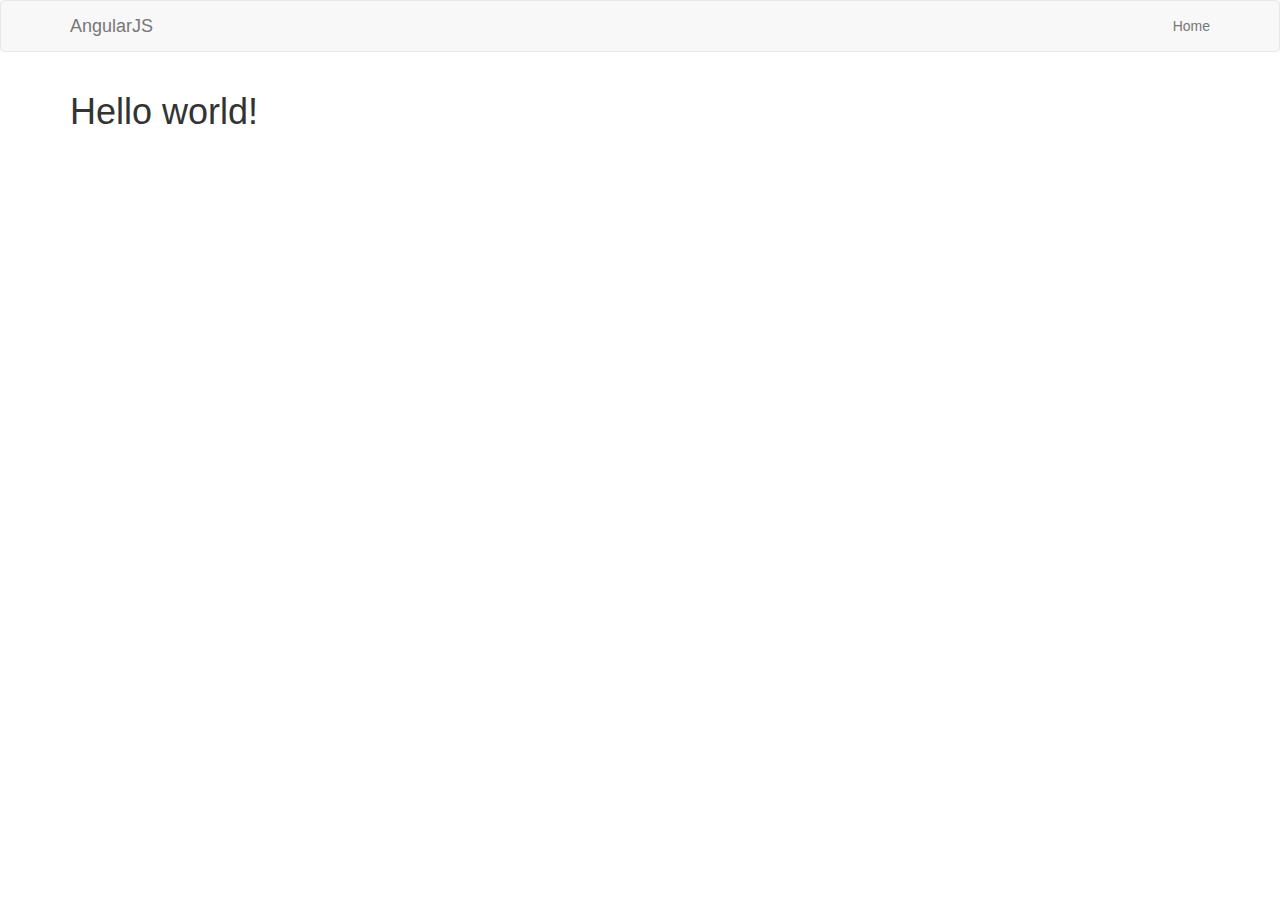
<file: other/Angular/end/index.htm>
<!DOCTYPE html>
<html lang="en-us" ng-app="angularApp">
    <head>
        <title>Introduction to AngularJS</title>
        <meta http-equiv="X-UA-Compatible" content="IE=Edge">
        <meta charset="UTF-8">

        <!-- load bootstrap and fontawesome via CDN -->
        <link rel="stylesheet" href="//netdna.bootstrapcdn.com/bootstrap/3.2.0/css/bootstrap.min.css" />
        <style>

        </style>
        
        <!-- load angular via CDN -->
        <script src="//code.angularjs.org/1.3.0-rc.1/angular.min.js"></script>
        <script src="app.js"></script>
    </head>
    <body>

        <header>
			<nav class="navbar navbar-default">
			<div class="container">
				<div class="navbar-header">
					<a class="navbar-brand" href="/">AngularJS</a>
				</div>

				<ul class="nav navbar-nav navbar-right">
					<li><a href="#"><i class="fa fa-home"></i> Home</a></li>
				</ul>
			</div>
			</nav>
		</header>

        <div class="container">

			<div ng-controller="mainController">
                
                <h1>Hello world!</h1>
                
            </div>

		</div>

    </body>
</html>
</file>
